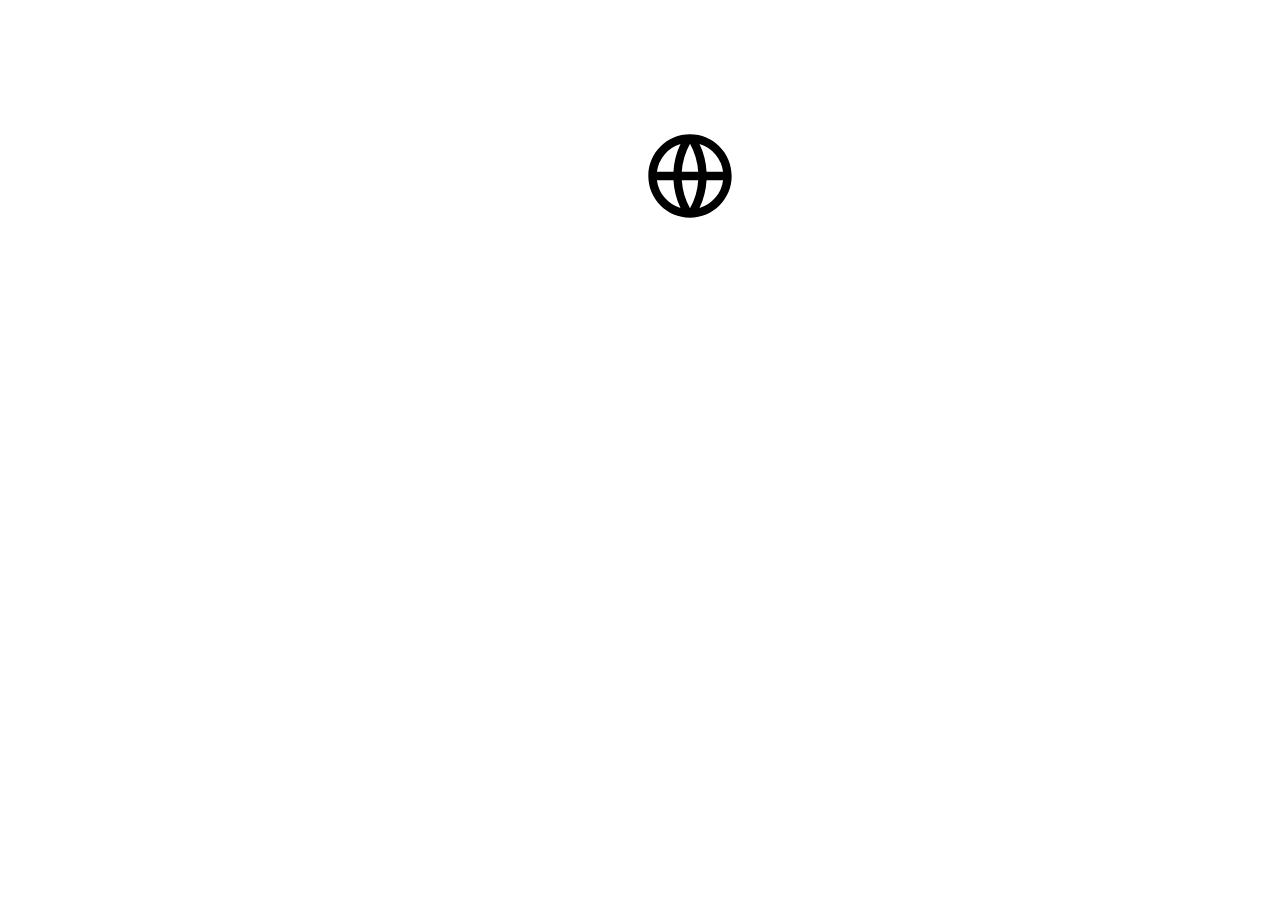
<file: CSS - My Site Images/icon-globe.html>
<!DOCTYPE html>
<html lang="en">

<head>
    <meta charset="UTF-8">
    <meta name="viewport" content="width=device-width, initial-scale=1.0">
    <meta http-equiv="X-UA-Compatible" content="ie=edge">
    <title>Potlab Icons</title>
    <style>
div {
      margin-top: 10%;
      margin-left: 50%;
    }

    svg {
      text-align: center;
      margin: auto;
      width: 100px;
      height: 100px;
    }
    
#icon-globe .globe1 {
  -webkit-animation: globe 2s cubic-bezier(0.455, 0.03, 0.515, 0.955) both infinite;
          animation: globe 2s cubic-bezier(0.455, 0.03, 0.515, 0.955) both infinite;
  -webkit-transform-origin: center center;
          transform-origin: center center;
}

@-webkit-keyframes globe {
  0% {
    -webkit-transform: scale3d(1, 1, 1) rotateY(0);
            transform: scale3d(1, 1, 1) rotateY(0);
  }
  30% {
    -webkit-transform: scale3d(1.25, 0.75, 1);
            transform: scale3d(1.25, 0.75, 1);
  }
  40% {
    -webkit-transform: scale3d(0.75, 1.25, 1);
            transform: scale3d(0.75, 1.25, 1);
  }
  50% {
    -webkit-transform: scale3d(1.15, 0.85, 1);
            transform: scale3d(1.15, 0.85, 1);
  }
  65% {
    -webkit-transform: scale3d(0.95, 1.05, 1);
            transform: scale3d(0.95, 1.05, 1);
  }
  75% {
    -webkit-transform: scale3d(1.05, 0.95, 1);
            transform: scale3d(1.05, 0.95, 1);
  }
  100% {
    -webkit-transform: scale3d(1, 1, 1) rotateY(360deg);
            transform: scale3d(1, 1, 1) rotateY(360deg);
  }
}

@keyframes globe {
  0% {
    -webkit-transform: scale3d(1, 1, 1) rotateY(0);
            transform: scale3d(1, 1, 1) rotateY(0);
  }
  30% {
    -webkit-transform: scale3d(1.25, 0.75, 1);
            transform: scale3d(1.25, 0.75, 1);
  }
  40% {
    -webkit-transform: scale3d(0.75, 1.25, 1);
            transform: scale3d(0.75, 1.25, 1);
  }
  50% {
    -webkit-transform: scale3d(1.15, 0.85, 1);
            transform: scale3d(1.15, 0.85, 1);
  }
  65% {
    -webkit-transform: scale3d(0.95, 1.05, 1);
            transform: scale3d(0.95, 1.05, 1);
  }
  75% {
    -webkit-transform: scale3d(1.05, 0.95, 1);
            transform: scale3d(1.05, 0.95, 1);
  }
  100% {
    -webkit-transform: scale3d(1, 1, 1) rotateY(360deg);
            transform: scale3d(1, 1, 1) rotateY(360deg);
  }
}
    </style>
</head>

<body>
    <div>
        <svg id="icon-globe" xmlns="http://www.w3.org/2000/svg" viewBox="0 0 24 24">
            <g class="globe1">
                <path fill="none" d="M0 0h24v24H0z" />
                <path
                    d="M12 22C6.477 22 2 17.523 2 12S6.477 2 12 2s10 4.477 10 10-4.477 10-10 10zm-2.29-2.333A17.9 17.9 0 0 1 8.027 13H4.062a8.008 8.008 0 0 0 5.648 6.667zM10.03 13c.151 2.439.848 4.73 1.97 6.752A15.905 15.905 0 0 0 13.97 13h-3.94zm9.908 0h-3.965a17.9 17.9 0 0 1-1.683 6.667A8.008 8.008 0 0 0 19.938 13zM4.062 11h3.965A17.9 17.9 0 0 1 9.71 4.333 8.008 8.008 0 0 0 4.062 11zm5.969 0h3.938A15.905 15.905 0 0 0 12 4.248 15.905 15.905 0 0 0 10.03 11zm4.259-6.667A17.9 17.9 0 0 1 15.973 11h3.965a8.008 8.008 0 0 0-5.648-6.667z" />
            </g>
        </svg>
    </div>
</body>

</html>
</file>
